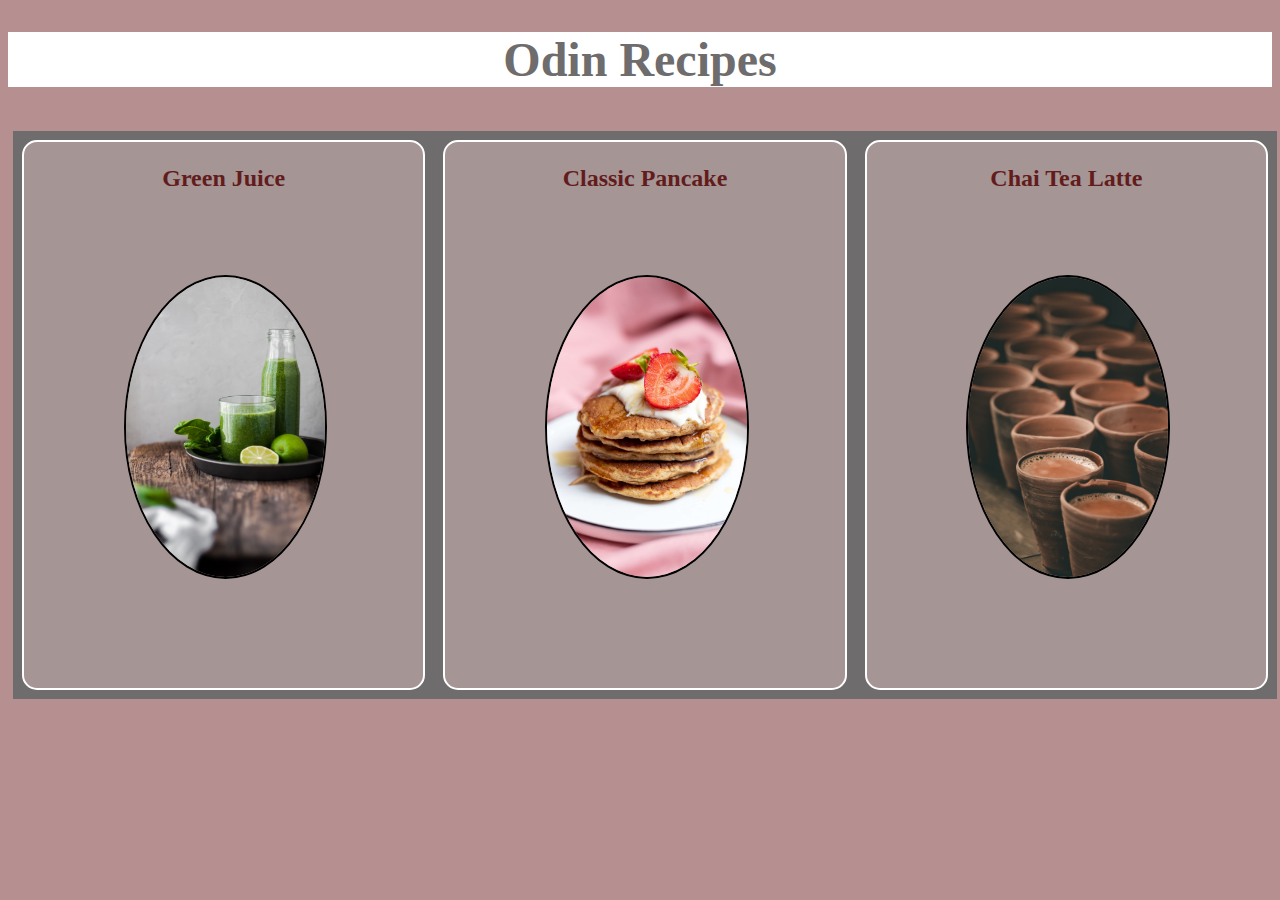
<file: index.html>
<!DOCTYPE html>
<html lang = "en">
    <head>
        <meta charset = "utf-8">
        <title>Odin Recipes!</title>
        <link rel="stylesheet" href = "./styles/styles.css">
    </head>
    <body>
        <h1 class="__heading__">Odin Recipes</h1>
       
            <ul class = "recipe_list">
                <div class = "recipe_div" >
                    <div class="recipe_li">

                    <li><a href = "./recipes/green-juice.html" class="recipe">Green Juice</a></li>
                    <div class = "food_div">
                    <img src = "images/greenjuice.jpg">

                    </div>

                    </div>

                    <div class="recipe_li pancake">
                    
                        <li ><a href = "./recipes/pancake-recipe.html"  class="recipe">Classic Pancake</a></li>

                    <div class = "food_div">
                    <img src = "images/pancake.jpg">

        
                            </div>


                    </div>

                   
                    <div class="recipe_li tea">


                    <li><a href = "./recipes/chai-tea-latte.html" class="recipe">Chai Tea Latte</a></li>
                    <div class = "food_div">

                    <img src = "images/chai.jpg">
    
                        </div>


                    </div>
                   

                </div>
           
            </ul>
     

    </body>

</html>

</div>
</file>
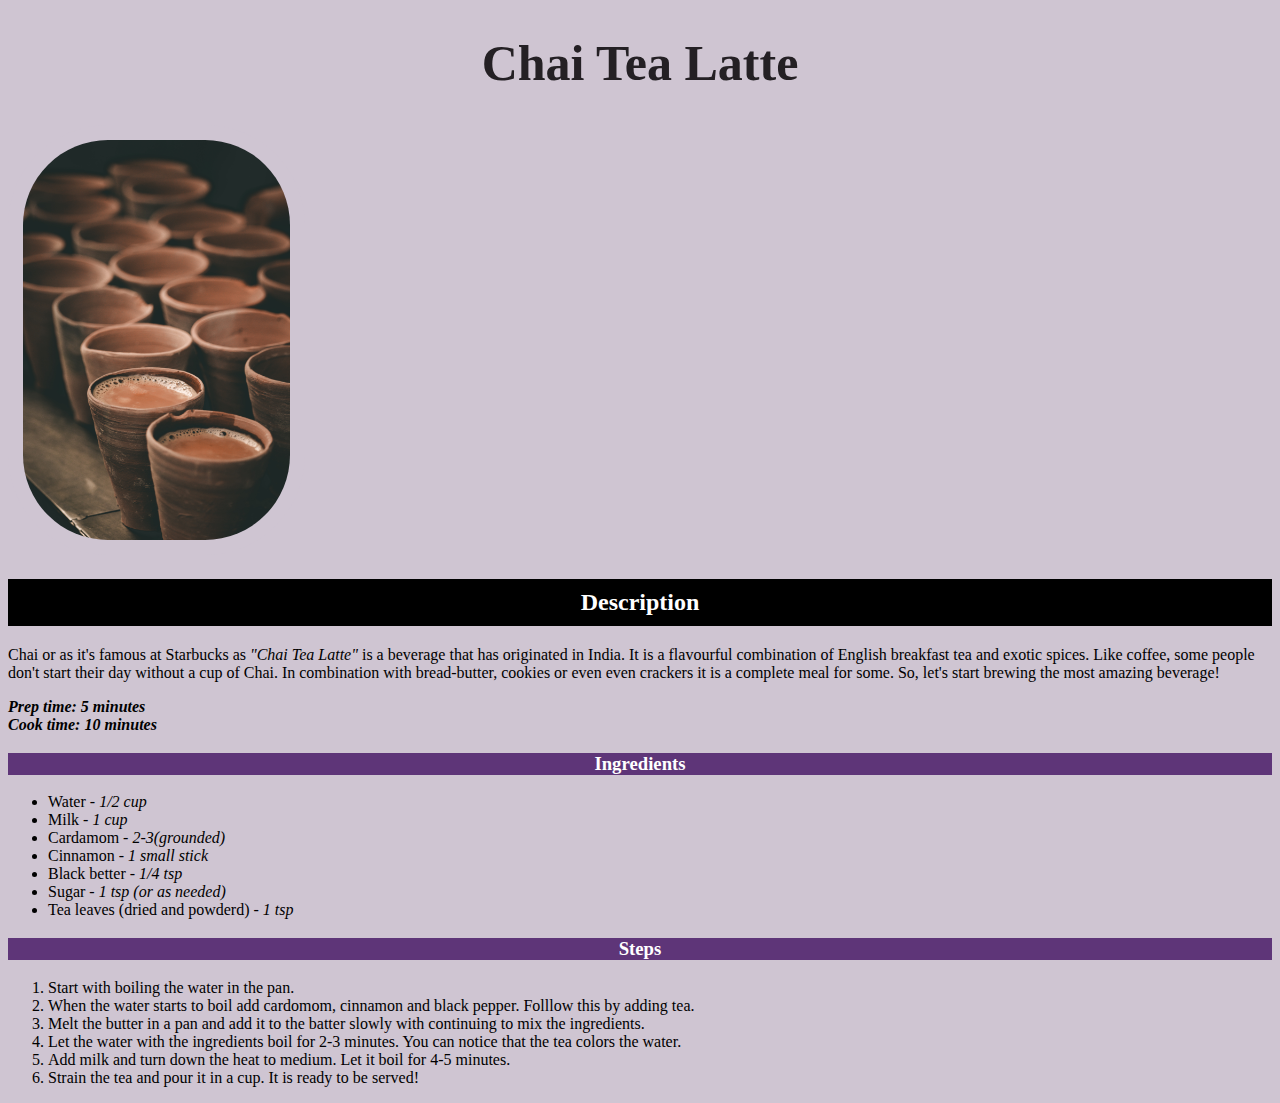
<file: recipes/chai-tea-latte.html>
<!DOCTYPE html>
<html lang = "en">
    <head>
        <meta charset = "UTF=8">
        <title>Chai</title>
        <link rel="stylesheet" href = "../styles/recipes.css">

    </head>
    <body>
        <h1 class="__heading__">Chai Tea Latte</h1>
        <img src = "../images/chai.jpg" alt="Kullad Chai" height="400">
        <h2 class="descrip">Description</h2>
        <p>
           Chai or as it's famous at Starbucks as <em>"Chai Tea Latte"</em> is a beverage that has originated in India. It is a flavourful combination of English breakfast tea
           and exotic spices. Like coffee, some people don't start their day without a cup of Chai. In combination with bread-butter, cookies or even even crackers it is a 
           complete meal for some. So, let's start brewing the most amazing beverage!
        </p>

        <p> 
            <strong><em>Prep time: 5 minutes </em></strong>  
            <br>
            <strong><em>Cook time: 10 minutes </em></strong>  

            
        </p>

        <h3 class="ing-steps">Ingredients</h3>
        <ul>
            <li>Water - <em>1/2 cup</em></li>
            <li>Milk - <em>1 cup</em></li>
            <li>Cardamom - <em>2-3(grounded)</em></li>
            <li>Cinnamon - <em>1 small stick</em></li>
            <li>Black better - <em>1/4 tsp</em></li>
            <li>Sugar - <em>1 tsp (or as needed)</em></li>
            <li>Tea leaves (dried and powderd) - <em>1 tsp</em></li>

    
        </ul>

        <h3 class="ing-steps">Steps</h3>
        <ol>
            <li>Start with boiling the water in the pan. </li>
            <li>When the water starts to boil add cardomom, cinnamon and black pepper. Folllow this by adding tea.</li>
            <li>Melt the butter in a pan and add it to the batter slowly with continuing to mix the ingredients.</li>
            <li>Let the water with the ingredients boil for 2-3 minutes. You can notice that the tea colors the water.</li>
            <li>Add milk and turn down the heat to medium. Let it boil for 4-5 minutes.</li>
            <li>Strain the tea and pour it in a cup. It is ready to be served!</li>
        
            
        </ol>
    </body>

</html>
</file>
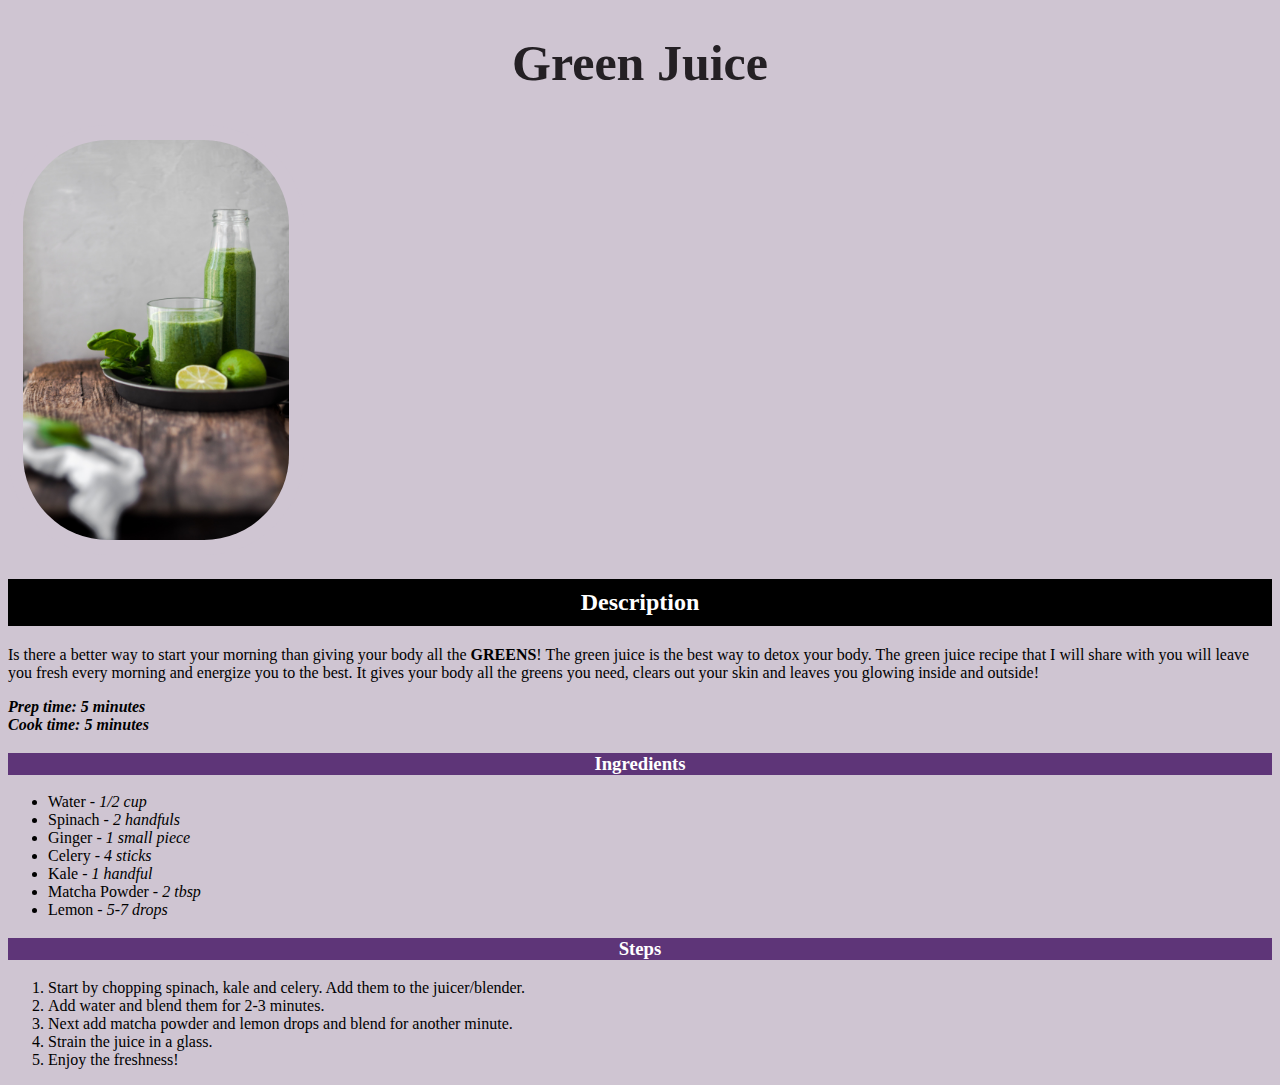
<file: recipes/green-juice.html>
<!DOCTYPE html>
<html lang = "en">
    <head>
        <meta charset = "UTF=8">
        <title>Chai</title>
        <link rel="stylesheet" href = "../styles/recipes.css">

    </head>
    <body>
        <h1 class="__heading__">Green Juice</h1>
        <img src = "../images/greenjuice.jpg" alt="Kullad Chai" height="400">
        <h2 class="descrip">Description</h2>
        <p>
           Is there a better way to start your morning than giving your body all the <strong>GREENS</strong>! The green juice is the best way to detox your body.
           The green juice recipe that I will share with you will leave you fresh every morning and energize you to the best. It gives your body all the greens you need,
           clears out your skin and leaves you glowing inside and outside!
        </p>

        <p> 
            <strong><em>Prep time: 5 minutes </em></strong>  
            <br>
            <strong><em>Cook time: 5 minutes </em></strong>  

            
        </p>

        <h3 class="ing-steps">Ingredients</h3>
        <ul>
            <li>Water - <em>1/2 cup</em></li>
            <li>Spinach - <em>2 handfuls</em></li>
            <li>Ginger - <em>1 small piece</em></li>
            <li>Celery - <em>4 sticks</em></li>
            <li>Kale - <em>1 handful</em></li>
            <li>Matcha Powder - <em>2 tbsp</em></li>
            <li>Lemon - <em>5-7 drops</em></li>

    
        </ul>

        <h3 class="ing-steps">Steps</h3>
        <ol>
            <li>Start by chopping spinach, kale and celery. Add them to the juicer/blender.</li>
            <li>Add water and blend them for 2-3 minutes.</li>
            <li>Next add matcha powder and lemon drops and blend for another minute.</li>
            <li>Strain the juice in a glass.</li>
            <li>Enjoy the freshness!</li>
        
            
        </ol>
    </body>

</html>
</file>
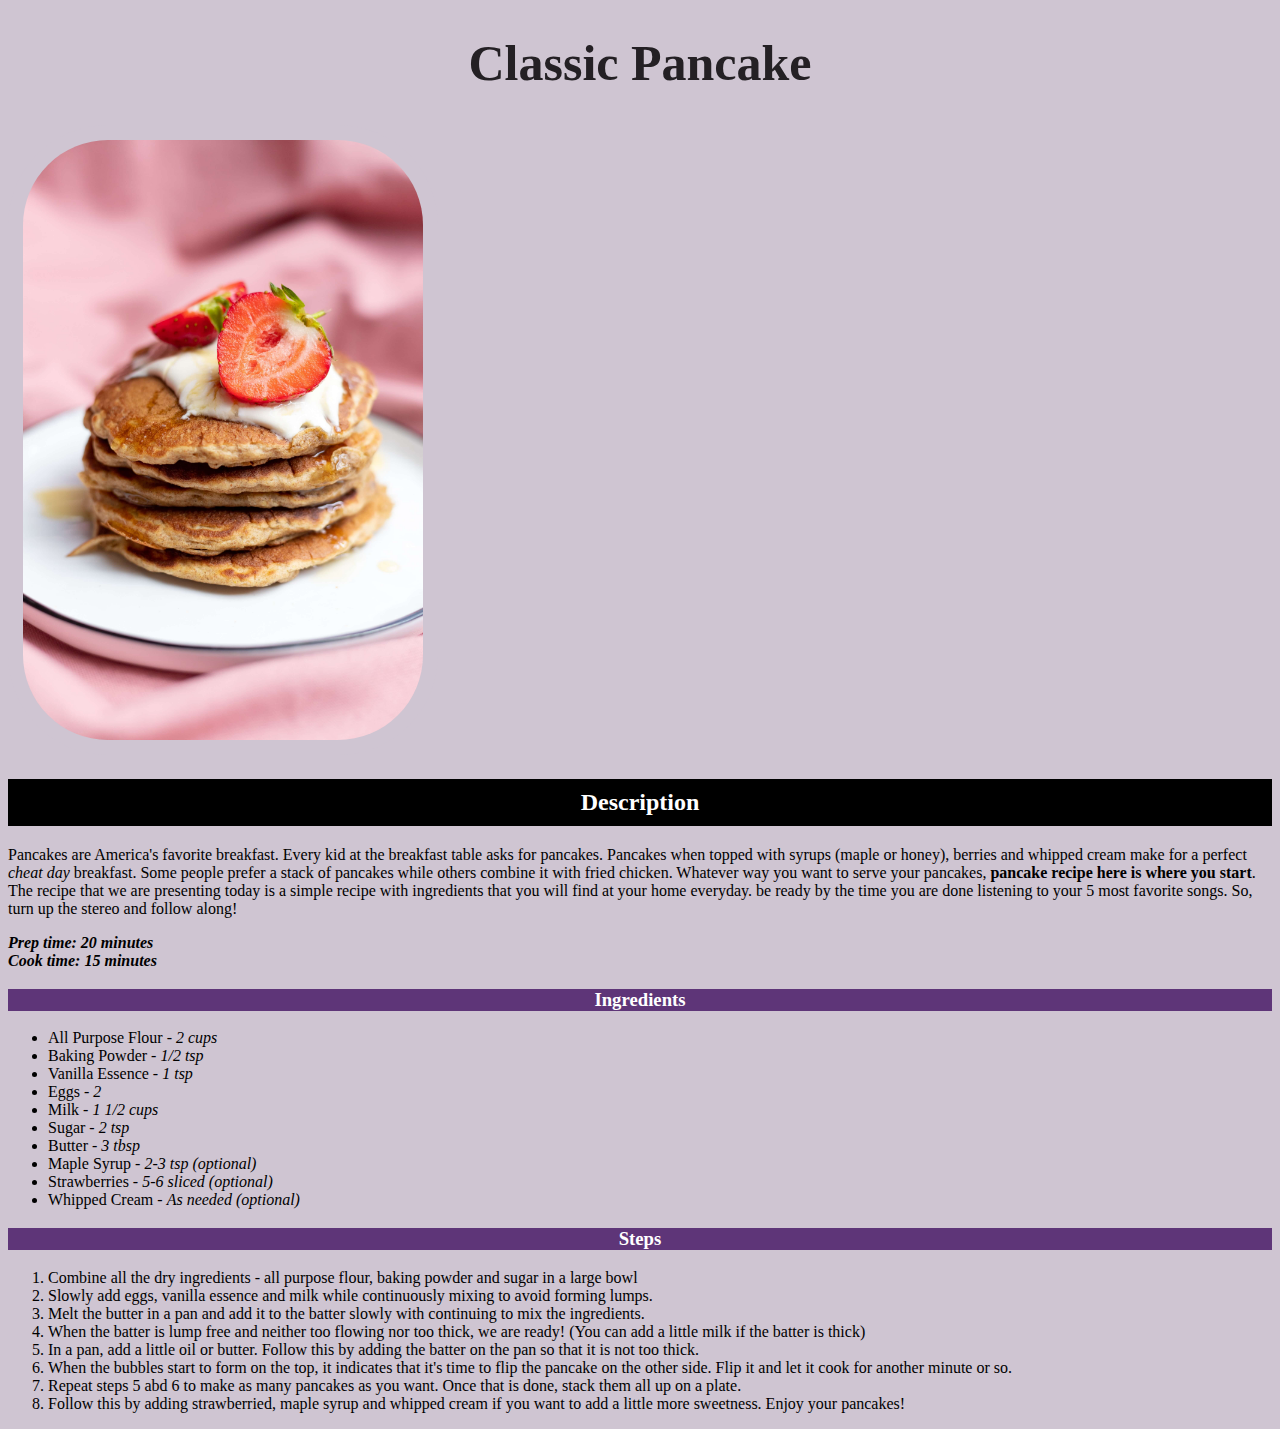
<file: recipes/pancake-recipe.html>
<!DOCTYPE html>
<html lang = "en">
    <head>
        <meta charset = "UTF-8">
        <title>Classic Pancake</title>
        <link rel="stylesheet" href = "../styles/recipes.css">

    </head>
    <body>
        <h1 class="__heading__">Classic Pancake</h1>

        <img src ="../images/pancake.jpg" alt="Classic Pancake" height="600">
        <h2 class="descrip">Description</h2>
        <p>
            Pancakes are America's favorite breakfast. Every kid at the breakfast table asks for pancakes. Pancakes when topped with syrups (maple or honey), 
            berries and whipped cream make for a perfect <em>cheat day</em> breakfast. Some people prefer a stack of pancakes while others combine it with 
            fried chicken. Whatever way you want to serve your pancakes, <strong>pancake recipe here is where you start</strong>. The recipe that we are presenting 
            today is a simple recipe with ingredients that you will find at your home everyday.
            be ready by the time you are done listening to your 5 most favorite songs. So, turn up the stereo and follow along!
        </p>

        <p> 
            <strong><em>Prep time: 20 minutes </em></strong>  
            <br>
            <strong><em>Cook time: 15 minutes </em></strong>  

            
        </p>

        <h3 class="ing-steps">Ingredients</h3>
        <ul>
            <li>All Purpose Flour - <em>2 cups</em></li>
            <li>Baking Powder - <em>1/2 tsp</em></li>
            <li>Vanilla Essence - <em>1 tsp</em></li>
            <li>Eggs - <em>2</em></li>
            <li>Milk - <em>1 1/2 cups</em></li>
            <li>Sugar - <em>2 tsp</em></li>
            <li>Butter - <em>3 tbsp</em></li>

            <li>Maple Syrup - <em>2-3 tsp (optional)</em></li>
            <li>Strawberries - <em>5-6 sliced (optional)</em></li>
            <li>Whipped Cream - <em>As needed (optional)</em></li>
            


        </ul>

        <h3 class="ing-steps">Steps</h3>
        <ol>
            <li>Combine all the dry ingredients - all purpose flour, baking powder and sugar in a large bowl </li>
            <li>Slowly add eggs, vanilla essence and milk while continuously mixing to avoid forming lumps.</li>
            <li>Melt the butter in a pan and add it to the batter slowly with continuing to mix the ingredients.</li>
            <li>When the batter is lump free and neither too flowing nor too thick, we are ready! (You can add a little milk if the batter is thick)</li>
            <li>In a pan, add a little oil or butter. Follow this by adding the batter on the pan so that it is not too thick.</li>
            <li>When the bubbles start to form on the top, it indicates that it's time to flip the pancake on the other side. Flip it and let it cook for another minute or so.
            </li>
            <li>Repeat steps 5 abd 6 to make as many pancakes as you want. Once that is done, stack them all up on a plate.</li>
            <li>Follow this by adding strawberried, maple syrup and whipped cream if you want to add a little more sweetness. Enjoy your pancakes!</li>
            
        </ol>
        
    </body>
</html>
</file>
<file: styles/styles.css>
body{
    background-color: #b69090;
    font-family: Verdana, "Times New Roman", sans-serif;
}

.__heading__{
    background-color: white;
    text-align: center;
    font-size: 48px;
    color: #6e6c6c;
}


.recipe_div{
    display:flex;
    width: 100%;
    margin: 0 auto;
    background-color: #6e6c6c;

}
ul{
    display: inline-block;
    width: 100%;
    margin: 2px auto;
    padding: 10px 5px;
    list-style: none;


}

.recipe_li{
    display: inline-block;
    width: 29%;
    height: 500px;
    padding: 23px;
    margin: 9px;
    background-color: #a59595;
    border: 2px solid white;
    border-radius: 15px;
}

li{
    font-weight: 700;
    font-size: 24px;
    text-align: center;
}


.recipe{
    text-decoration: none;
    color: #631c1c;
    


}
.food_div{
    height: 470px;
    width: 200px;
    margin: 0 auto;

    position:relative;
    


}
.food_div img{
    height: 300px;
    width: auto;
    position: absolute;
    top: 50%;
    /* left: 50%; */
    transform: translateY(-50%);
    border: 2px solid black;
    border-radius: 50%;
    /* transform: translateX(-50%); */

    
}
</file>
<file: styles/recipes.css>
*{
    background-color: rgb(207, 197, 210);
}

.__heading__{
    font-size: 50px;
    color:#242024;
    text-align: center;
}
img{
    border-radius: 100px;
    padding: 15px;
}
.descrip{
    background-color: black;
    color:white;
    text-align: center;
    padding: 10px;
}

.ing-steps{
    background-color: #5e3578;
    text-align: center;
    color:white;
}
</file>
